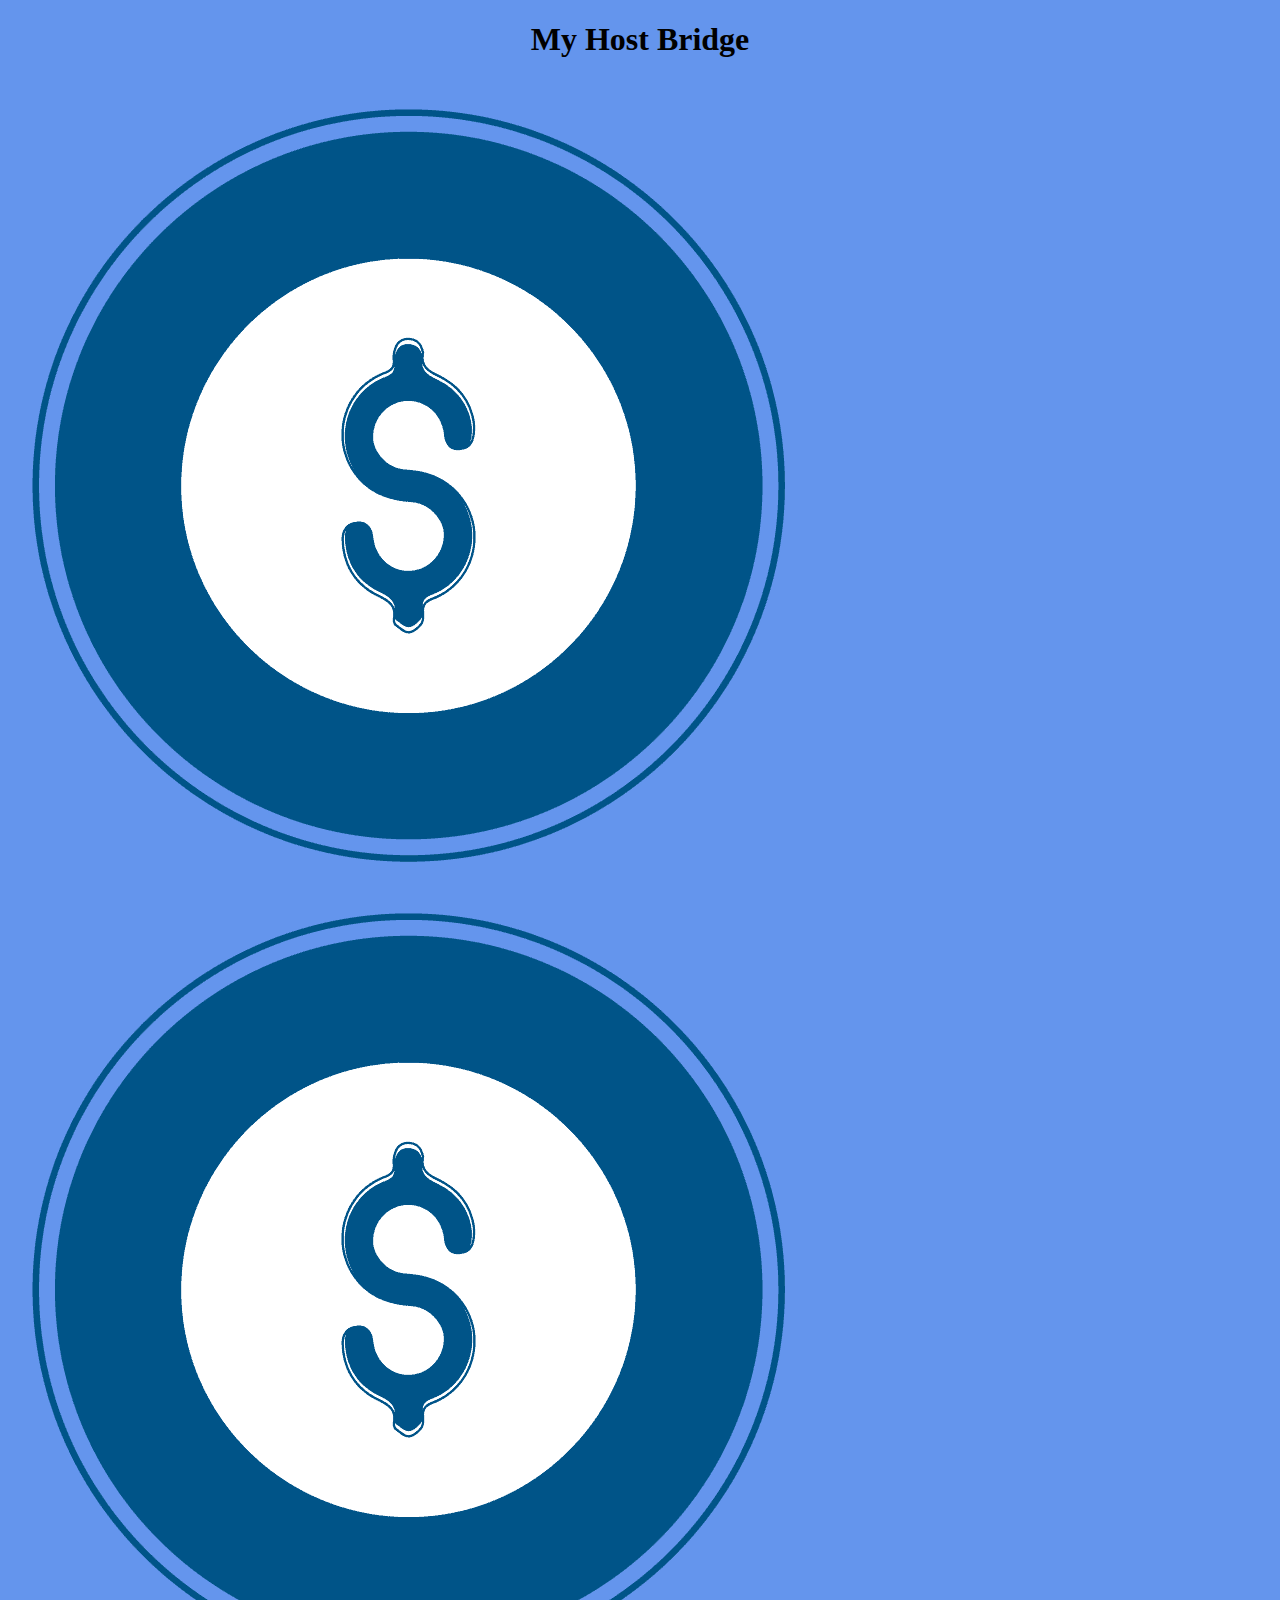
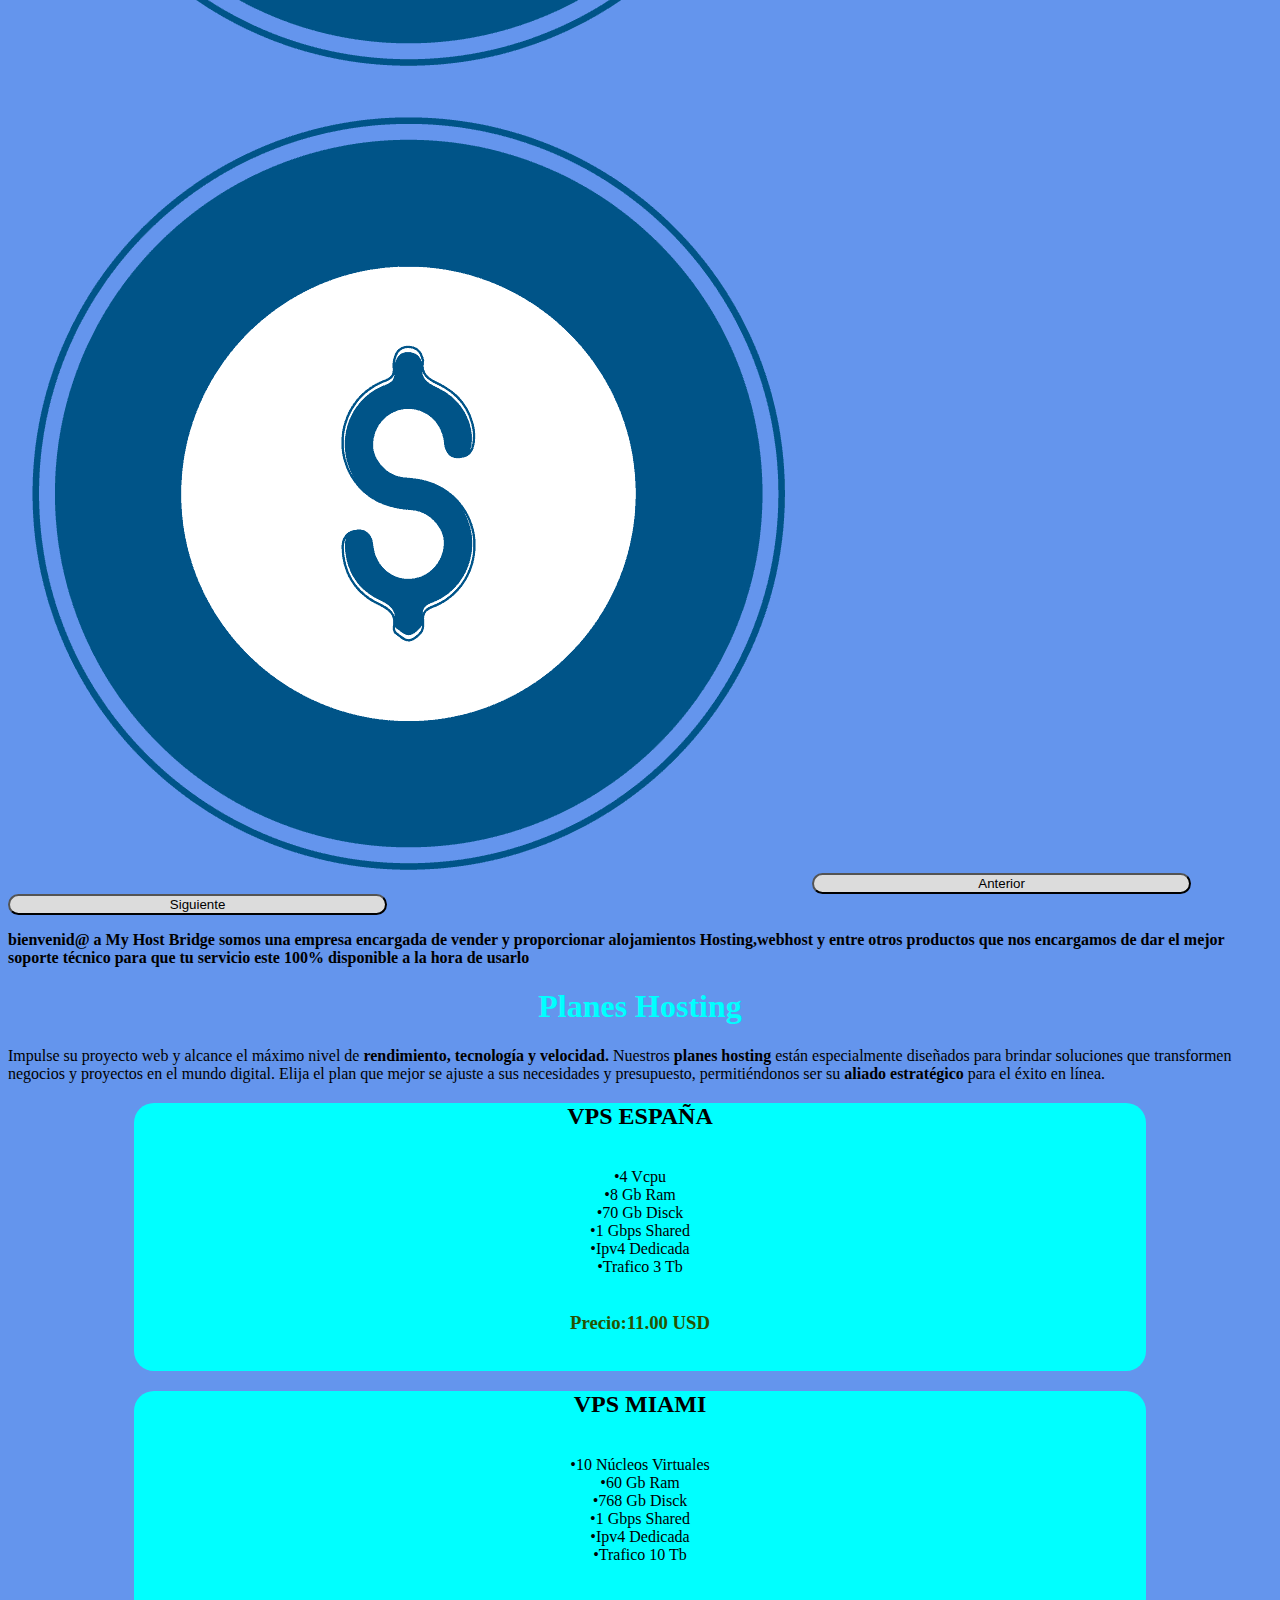
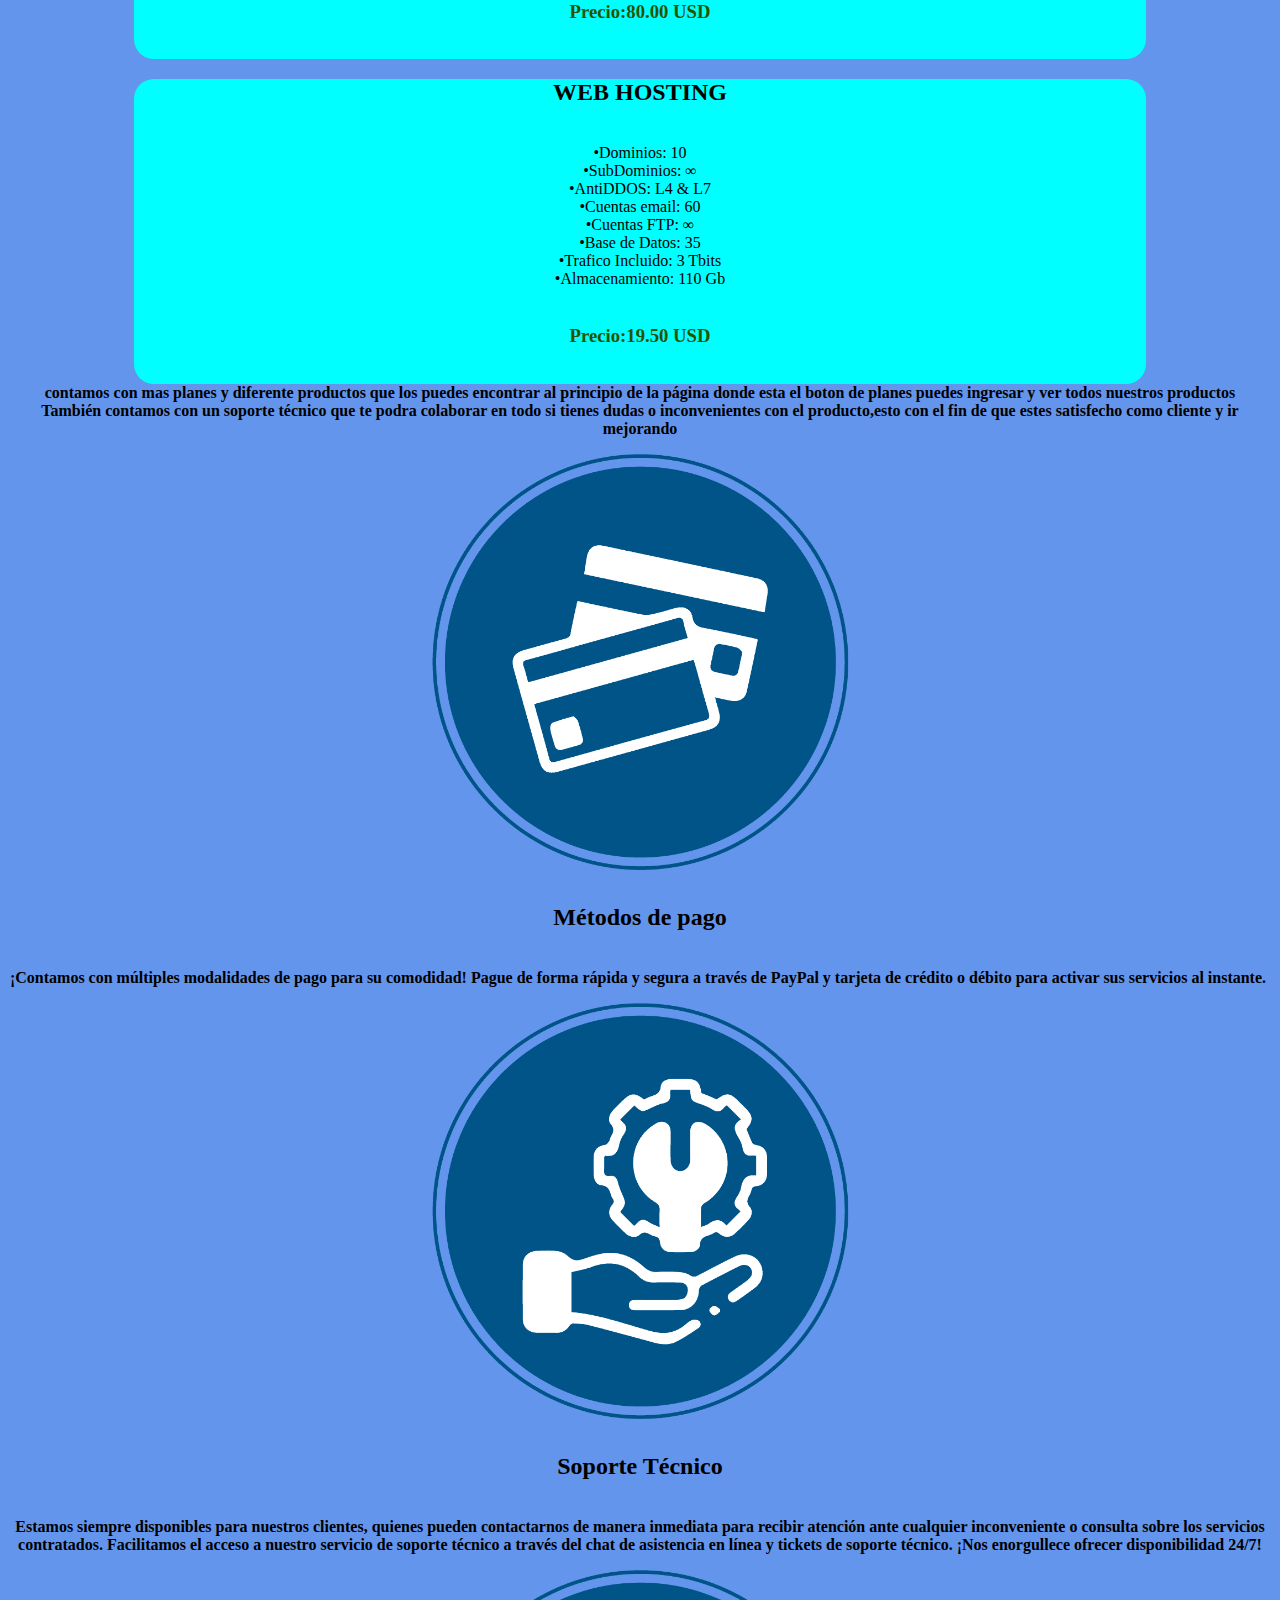
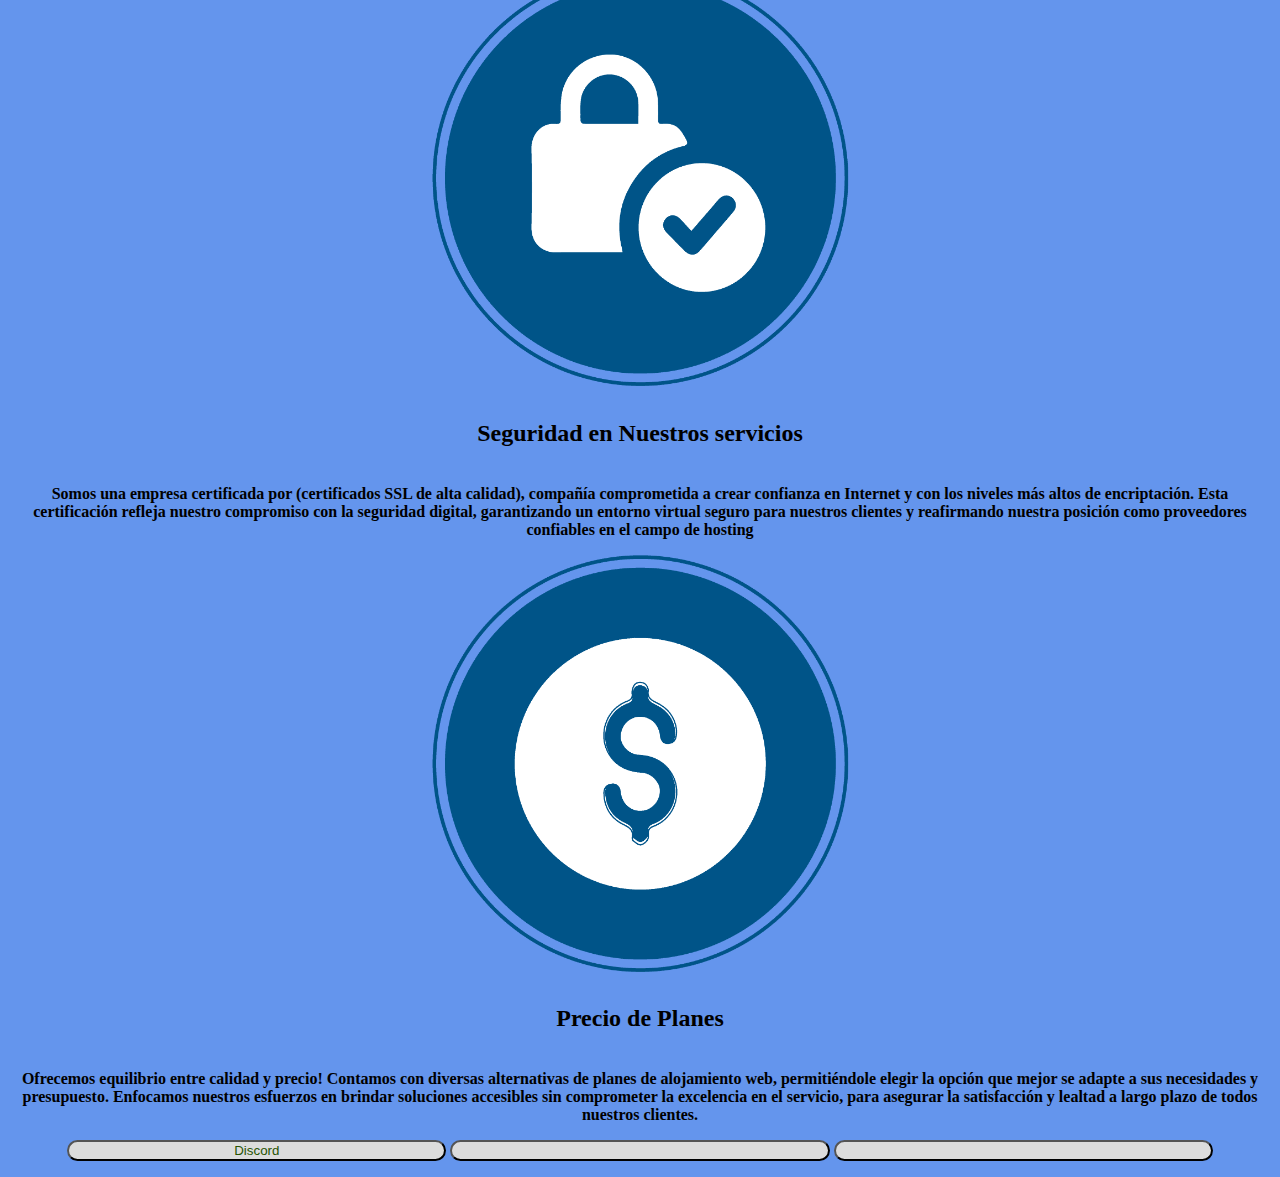
<file: index.html>
<!DOCTYPE html>
<html lang="es">
<head>
    <meta charset="UTF-8">
    <title>billing.my-hostbridge.cloud</title>
    <link rel="stylesheet" href="inicio.css">
</head>
<body>
    
    <section class="info">
    <center><h1>My Host Bridge</h1></center>
        
    </p></center>
    </section>
    
    <script src="carrusel.js"></script>
   
    <!-- Contenedor del carrusel -->
    <div class="carrusel">
      <!-- Imágenes -->
      <img src="precio.png" alt="Imagen 1">
      <img src="precio.png" alt="Imagen 2">
      <img src="precio.png" alt="Imagen 3">
      <!-- Botones de navegación -->
      <button class="boton-izquierda">Anterior</button>
      <button class="boton-derecha">Siguiente</button>
    </div>
    <!--PRUEBA CARRUSEL-->
    
    <p><strong>bienvenid@ a My Host Bridge somos una empresa encargada de vender y proporcionar alojamientos Hosting,webhost y entre otros productos que nos encargamos de dar el mejor soporte técnico para que tu servicio este 100% disponible a la hora de usarlo</strong></p>
    
    <center><h1 style="color:#00FFFF">Planes Hosting</h1></center>
    <p>Impulse su proyecto web y alcance el máximo nivel de <strong>rendimiento, tecnología y velocidad.</strong> Nuestros <strong>planes hosting</strong> están especialmente diseñados para brindar soluciones que transformen negocios y proyectos en el mundo digital. Elija el plan que mejor se ajuste a sus necesidades y presupuesto, permitiéndonos ser su <strong>aliado estratégico</strong> para el éxito en línea.</p>
    
    <center><section class="plan">
        <h2>VPS ESPAÑA</h2><br>
        •4 Vcpu<br>
        •8 Gb Ram<br>
        •70 Gb Disck<br>
        •1 Gbps Shared<br>
        •Ipv4 Dedicada<br>
        •Trafico 3 Tb<br>
        <a href="esp4.html"><h3>Precio:11.00 USD</h3></a>
    </section></center>
    
    
    <center><section class="plan">
        <h2>VPS MIAMI</h2><br>
        •10 Núcleos Virtuales<br>
        •60 Gb Ram<br>
        •768 Gb Disck<br>
        •1 Gbps Shared<br>
        •Ipv4 Dedicada<br>
        •Trafico 10 Tb<br>
        <a href="mia8.html"><h3>Precio:80.00 USD</h3></a>
    </section></center>
    
    
    <center><section class="plan">
        <h2>WEB HOSTING</h2><br>
        •Dominios: 10<br>
        •SubDominios: ∞<br>
        •AntiDDOS: L4 & L7<br>
        •Cuentas email: 60<br>
        •Cuentas FTP: ∞<br>
        •Base de Datos: 35<br>
        •Trafico Incluido: 3 Tbits<br>
        •Almacenamiento: 110 Gb<br>
        <a href="web5.html"><h3>Precio:19.50 USD</h3></a>
    </section></center>
    
    <center><strong>contamos con mas planes y diferente productos que los puedes encontrar al principio de la página donde esta el boton de planes puedes ingresar y ver todos nuestros productos<br>También contamos con un soporte técnico que te podra colaborar en todo si tienes dudas o inconvenientes con el producto,esto con el fin de que estes satisfecho como cliente y ir mejorando</strong></center>
    
    <center>
        <img src="medios-de-pago.png" width="35%">
        <h2>Métodos de pago</h2><br>
        <strong>¡Contamos con múltiples modalidades de pago para su comodidad! Pague de forma rápida y segura a través de PayPal y tarjeta de crédito o débito para activar sus servicios al instante. </strong>
    </center>
    
    
    <center>
        <img src="soporte-tecnico.png" width="35%">
        <h2>Soporte Técnico</h2><br>
        <strong>Estamos siempre disponibles para nuestros clientes, quienes pueden contactarnos de manera inmediata para recibir atención ante cualquier inconveniente o consulta sobre los servicios contratados. Facilitamos el acceso a nuestro servicio de soporte técnico a través del chat de asistencia en línea y tickets de soporte técnico. ¡Nos enorgullece ofrecer disponibilidad 24/7!</strong>
    </center>
    
    
    <center>
        <img src="seguridad.png" width="35%">
        <h2>Seguridad en Nuestros servicios</h2><br>
        <strong>Somos una empresa certificada por (certificados SSL de alta calidad), compañía comprometida a crear confianza en Internet y con los niveles más altos de encriptación. Esta certificación refleja nuestro compromiso con la seguridad digital, garantizando un entorno virtual seguro para nuestros clientes y reafirmando nuestra posición como proveedores confiables en el campo de hosting</strong>
    </center>
    
    
    <center>
        <img src="precio.png" width="35%">
        <h2>Precio de Planes</h2><br>
        <strong>Ofrecemos equilibrio entre calidad y precio! Contamos con diversas alternativas de planes de alojamiento web, permitiéndole elegir la opción que mejor se adapte a sus necesidades y presupuesto. Enfocamos nuestros esfuerzos en brindar soluciones accesibles sin comprometer la excelencia en el servicio, para asegurar la satisfacción y lealtad a largo plazo de todos nuestros clientes.
        </strong>
    </center>
    
        <center><p>
            <button><a href="https://discord.com/invite/X3FE75njyx">Discord</a></button>
            <button><a href=""></a></button>
            <button><a href=""></a></button>
        </p></center>
    
   
   </body>
</html>
</file>
<file: inicio.css>
{
margin: 0;
padding: 0;
border: 0;
font-size: 100%;
font; inherit;
vertical-align: baseline;
}

section.plan {
    border: 10%;
    background: #00FFFF;
    width: 80%;
    height: 80%;
    border-radius: 20px;
}

button {
    background: #DCDCDC;
    border-radius: 30px;
    width: 30%;
    height: 60%;
    }
    
body {
    background: #6495ED;
}

a {
  outline: none;
  text-decoration: none;
  padding: 2px 1px 0;
}

a:link {
  color: #265301;
}

a:visited {
  color: #437a16;
}

a:focus {
  border-bottom: 1px solid;
  background: #bae498;
}

a:hover {
  border-bottom: 1px solid;
  background: #cdfeaa;
}

a:active {
  background: #265301;
  color: #cdfeaa;
}
</file>
